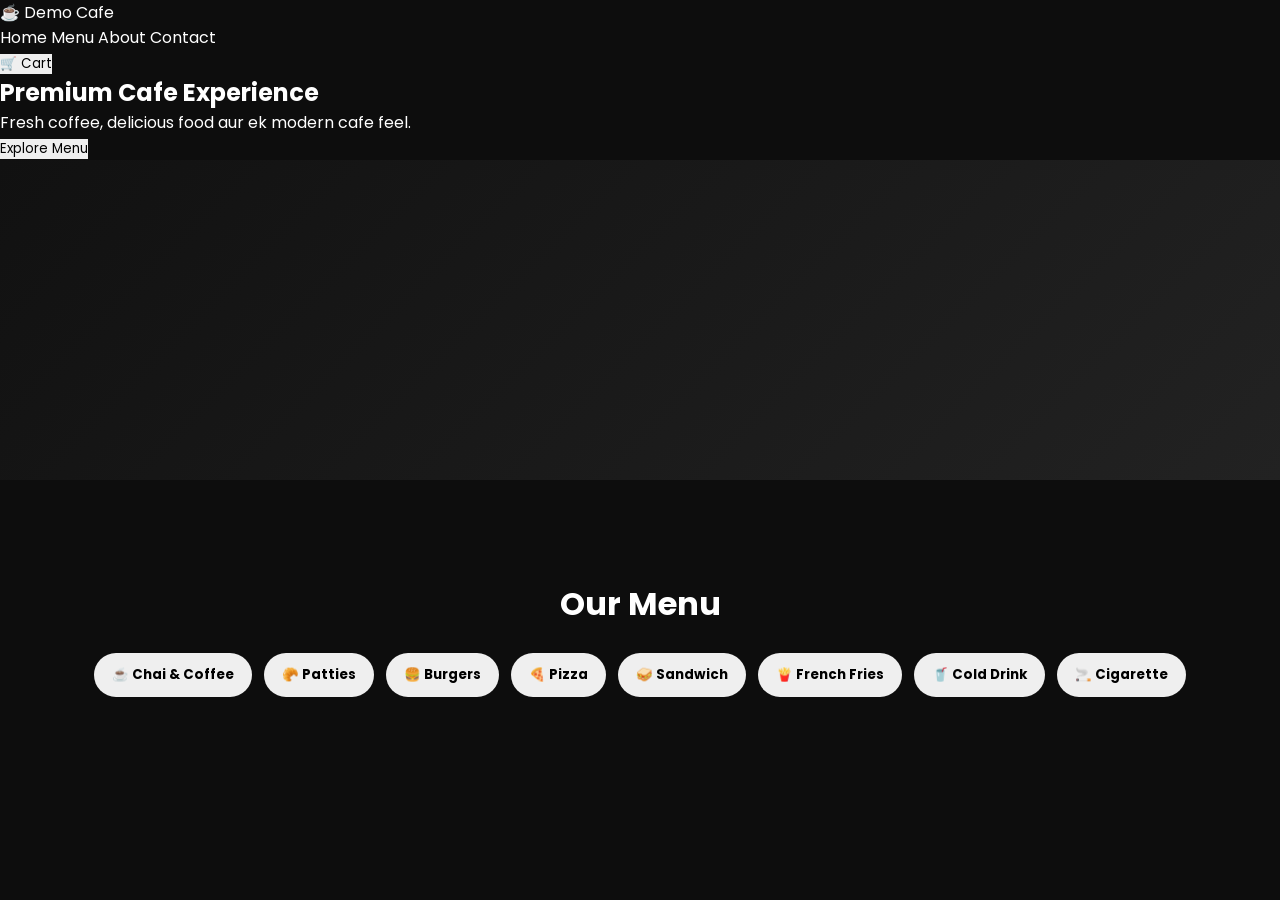
<file: index.html>
<!DOCTYPE html>
<html lang="en">

<head>

<meta charset="UTF-8">

<meta name="viewport"
content="width=device-width,initial-scale=1.0">

<title>Chaya Ceremony</title>

<link
rel="stylesheet"
href="style.css">

<link
rel="preconnect"
href="https://fonts.googleapis.com">

<link
href="https://fonts.googleapis.com/css2?family=Poppins:wght@300;400;500;600;700;800&display=swap"
rel="stylesheet">

<link
rel="stylesheet"
href="https://cdnjs.cloudflare.com/ajax/libs/font-awesome/6.6.0/css/all.min.css">

</head>

<body>

<header class="main-header">

    <div class="logo">
        ☕ Demo Cafe
    </div>

    <nav class="nav-menu">
        <a href="index.html">Home</a>
        <a href="#menu">Menu</a>
        <a href="#about">About</a>
        <a href="#contact">Contact</a>
    </nav>

    <button class="cart-btn" onclick="openCart()">
        🛒 Cart
    </button>

</header>

</header>
<section class="hero">

    <div class="hero-content">

        <h1>
            Premium Cafe Experience
        </h1>

        <p>
            Fresh coffee, delicious food aur ek modern cafe feel.
        </p>

        <button class="primary-btn" onclick="scrollToMenu()">
            Explore Menu
        </button>

    </div>

</section>
<section id="hero">

</section>

<section id="searchSection">

</section>

<section id="categorySection">

</section>

<section id="menu" class="menu-section">

    <h2>Our Menu</h2>

    <div class="category-list">

        <button onclick="showCategory('chai')">
            ☕ Chai & Coffee
        </button>

        <button onclick="showCategory('patties')">
            🥐 Patties
        </button>

        <button onclick="showCategory('burger')">
            🍔 Burgers
        </button>

        <button onclick="showCategory('pizza')">
            🍕 Pizza
        </button>

        <button onclick="showCategory('sandwich')">
            🥪 Sandwich
        </button>

        <button onclick="showCategory('fries')">
            🍟 French Fries
        </button>

        <button onclick="showCategory('cold')">
            🥤 Cold Drink
        </button>

        <button onclick="showCategory('cigarette')">
            🚬 Cigarette
        </button>

    </div>


    <div id="product-container" class="menu-grid">

        <!-- Products yaha load honge -->

    </div>

</section>

</section>

<div id="floatingCart">

</div>

<div id="cartDrawer">

</div>

<div id="orderSuccess">

</div>

<script src="app.js"></script>

</body>

</html>
</file>
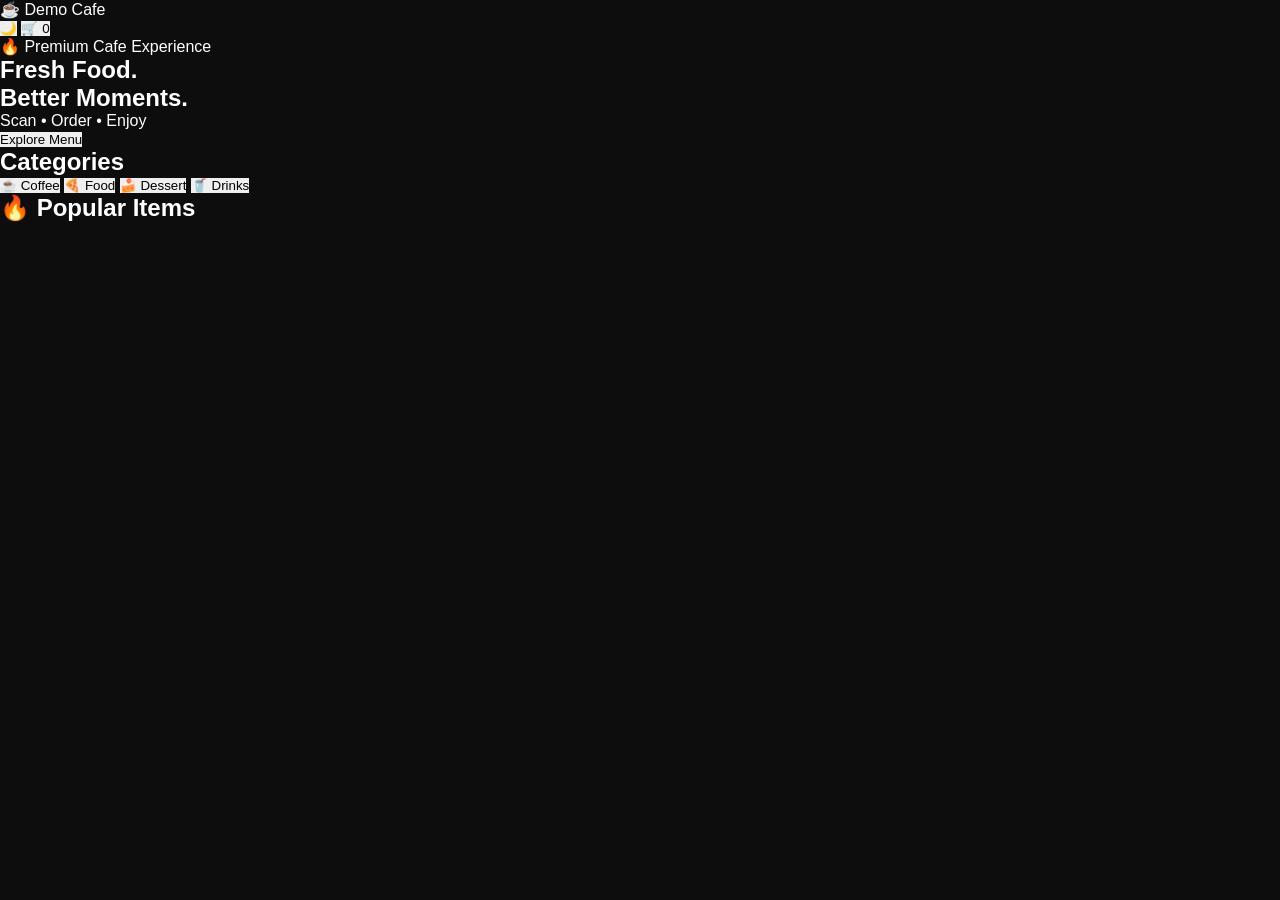
<file: premium.html>
<!DOCTYPE html>
<html lang="en">
<head>

<meta charset="UTF-8">
<meta name="viewport" content="width=device-width, initial-scale=1.0">

<title>Demo Cafe | Digital Menu</title>

<meta name="theme-color" content="#111827">

<link rel="stylesheet" href="style.css">

</head>


<body>


<header class="navbar">

<div class="logo">
☕ Demo Cafe
</div>


<div class="nav-actions">

<button onclick="toggleTheme()">
🌙
</button>

<button onclick="openCart()">
🛒 <span id="cartCount">0</span>
</button>

</div>

</header>




<section class="hero">


<div class="hero-content">

<span class="badge">
🔥 Premium Cafe Experience
</span>


<h1>
Fresh Food.
<br>
Better Moments.
</h1>


<p>
Scan • Order • Enjoy
</p>


<button class="primary-btn"
onclick="scrollMenu()">

Explore Menu

</button>


</div>


</section>





<section class="categories">


<h2>
Categories
</h2>


<div class="category-box">


<button>
☕ Coffee
</button>


<button>
🍕 Food
</button>


<button>
🍰 Dessert
</button>


<button>
🥤 Drinks
</button>


</div>


</section>






<section class="menu">


<div class="section-title">

<h2>
🔥 Popular Items
</h2>

</div>


<div id="menuList"
class="menu-grid">


</div>


</section>







<div id="cartDrawer"
class="cart">


<div class="cart-header">

<h2>
Your Order
</h2>


<button onclick="closeCart()">
❌
</button>

</div>


<div id="cartItems">

</div>


<div class="cart-footer">

<h3>
Total:
₹<span id="cartTotal">
0
</span>
</h3>

<button class="primary-btn" onclick="sendOrderToFirebase()">
Place Order
</button>


</div>


</div>





<div id="toast">

</div>



<script src="firebase.js"></script>
<script src="app.js"></script>


</body>
</html>
</file>
<file: style.css>
/* ===========================
   CHAYA CEREMONY POS PRO
   Premium Theme
=========================== */

:root{
--primary:#D4AF37;
--secondary:#111111;
--background:#0D0D0D;
--card:#1B1B1B;
--text:#FFFFFF;
--text2:#BFBFBF;
--success:#28C76F;
--danger:#EA5455;
--radius:18px;
}

*{
margin:0;
padding:0;
box-sizing:border-box;
font-family:Poppins,sans-serif;
}

body{
background:var(--background);
color:var(--text);
overflow-x:hidden;
padding-bottom:120px;
}

img{
max-width:100%;
display:block;
}

button{
cursor:pointer;
border:none;
transition:.3s;
}

a{
text-decoration:none;
color:inherit;
}

/* HEADER */

#header{
position:sticky;
top:0;
z-index:999;
height:75px;
padding:15px 20px;
display:flex;
align-items:center;
justify-content:space-between;
background:rgba(15,15,15,.95);
backdrop-filter:blur(15px);
border-bottom:1px solid rgba(212,175,55,.25);
}

/* HERO */

#hero{
height:320px;
display:flex;
align-items:center;
justify-content:center;
text-align:center;
padding:25px;
background:linear-gradient(135deg,#111,#222);
}

/* SEARCH */

#searchSection{
padding:20px;
}

/* CATEGORY */

#categorySection{
display:flex;
gap:10px;
overflow-x:auto;
padding:0 20px 20px;
scrollbar-width:none;
}

#categorySection::-webkit-scrollbar{
display:none;
}

/* MENU */

#menuContainer{
padding:20px;
display:grid;
grid-template-columns:repeat(auto-fill,minmax(230px,1fr));
gap:20px;
}

/* FOOD CARD */

.food-card{
background:var(--card);
border-radius:var(--radius);
overflow:hidden;
border:1px solid rgba(212,175,55,.15);
transition:.35s;
}

.food-card:hover{
transform:translateY(-6px);
border-color:var(--primary);
box-shadow:0 15px 35px rgba(212,175,55,.15);
}

/* FLOATING CART */

#floatingCart{
position:fixed;
left:20px;
right:20px;
bottom:20px;
height:65px;
background:linear-gradient(90deg,#D4AF37,#B8860B);
border-radius:18px;
display:none;
align-items:center;
justify-content:space-between;
padding:0 20px;
color:#111;
font-weight:700;
box-shadow:0 15px 35px rgba(0,0,0,.35);
}

/* CART */

#cartDrawer{

position:fixed;

top:0;

right:-100%;

width:420px;

max-width:100%;

height:100vh;

background:#161616;

transition:.4s;

z-index:9999;

}

/* ORDER SUCCESS */

#orderSuccess{

position:fixed;

inset:0;

display:none;

align-items:center;

justify-content:center;

background:rgba(0,0,0,.7);

backdrop-filter:blur(12px);

}
.menu-section{
    padding:40px 20px;
    text-align:center;
}


.menu-section h2{
    font-size:32px;
    margin-bottom:25px;
}


.category-list{
    display:flex;
    flex-wrap:wrap;
    gap:12px;
    justify-content:center;
    margin-bottom:30px;
}


.category-list button{
    padding:12px 18px;
    border:none;
    border-radius:25px;
    cursor:pointer;
    font-weight:bold;
}


.menu-grid{
    display:grid;
    grid-template-columns:repeat(auto-fit,minmax(220px,1fr));
    gap:20px;
}


.menu-card{
    padding:20px;
    border-radius:20px;
    background:white;
    box-shadow:0 5px 20px rgba(0,0,0,0.12);
}


.menu-card h3{
    margin-bottom:10px;
}


.menu-card span{
    display:block;
    font-size:22px;
    font-weight:bold;
    margin:15px 0;
}


.menu-card button{
    padding:10px 20px;
    border:none;
    border-radius:20px;
    cursor:pointer;
}
</file>
